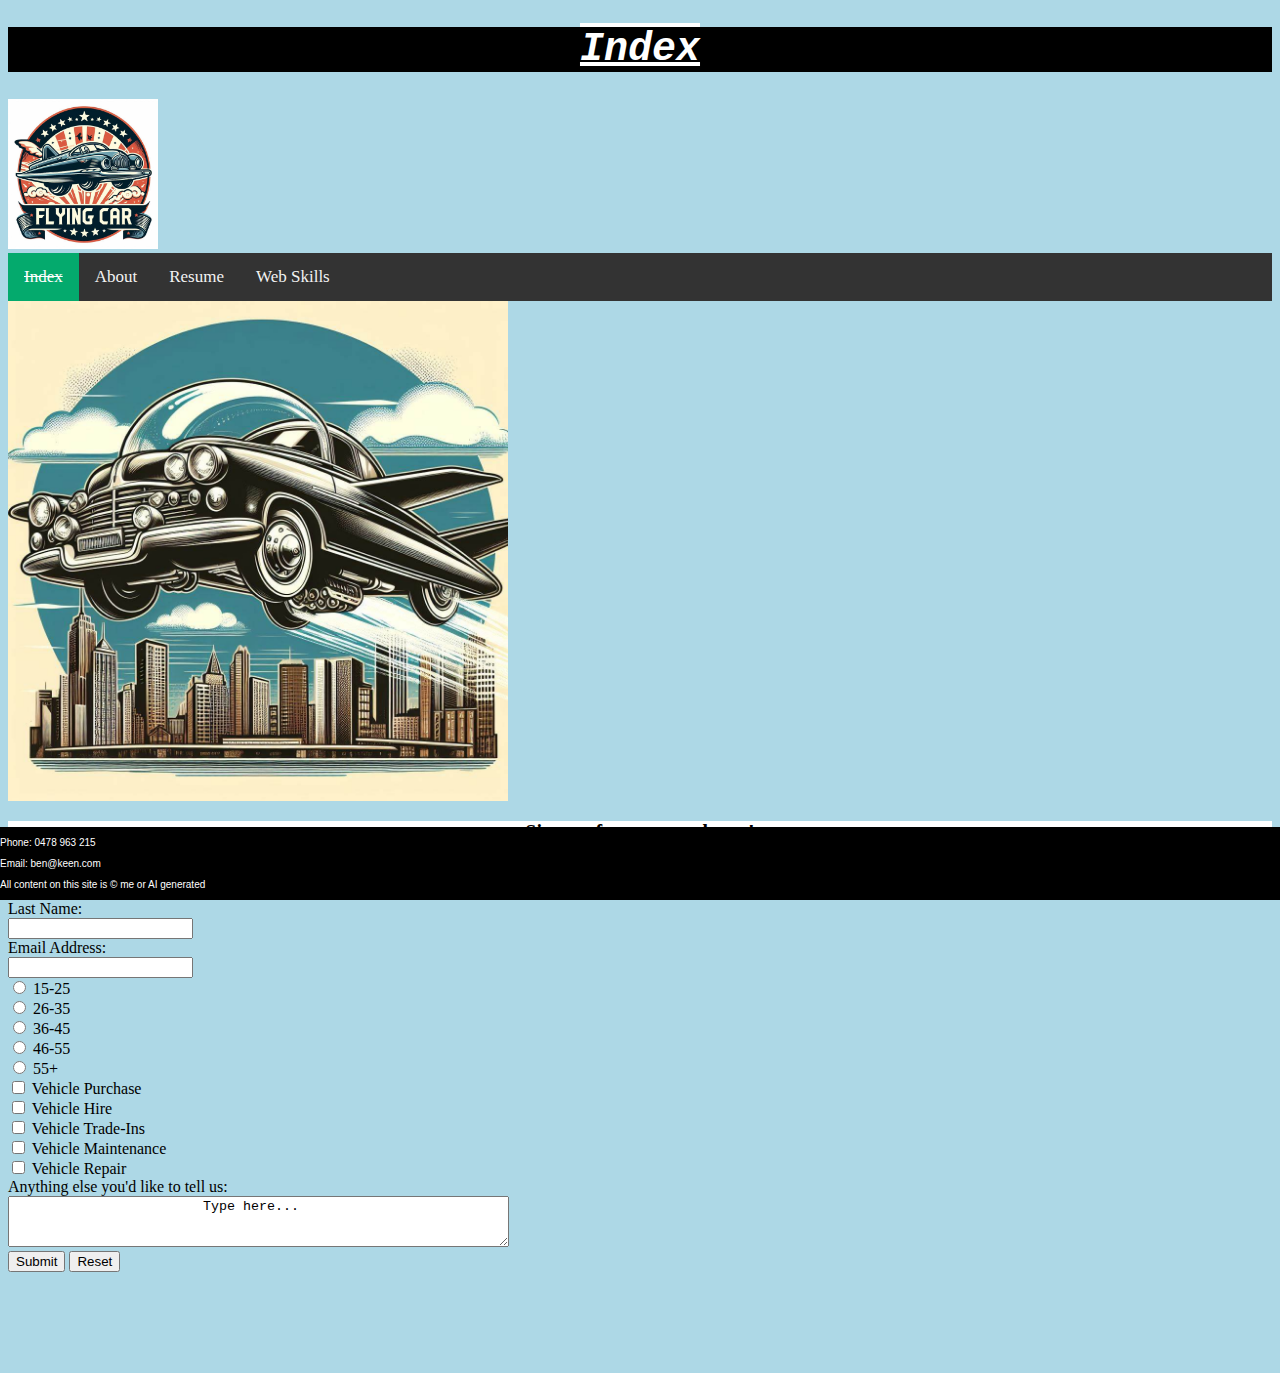
<file: index.html>
<!DOCTYPE html>
<html>
<head>
<!-- 
Index page for Introduction to the Web assignment 2
Author: Ben Keen
Date: 2024-03-28
-->
	<link rel="stylesheet" media="screen" href="css/portfolio.css">
	<link rel="stylesheet" media="print" href="css/print.css">
	<title style="color: blue; font-size: 48px">
		Index
	</title>
</head>

<body>

<script>
    $( function () {
        alert("Welcome to Fictitious Flights Ltd. Newsletter Signup");
    }); 
	
	function validateForm() {
	  let z = true;
	  let x = document.forms["newsForm"]["fname"].value;
	  if (x == "") {
		alert("First name must be filled out");
		z = false;
	  let y = document.forms["newsForm"]["lname"].value;
	  if (y == "") {
		alert("Last name must be filled out");
		z = false;
	  return z;
	  }
	} 
</script>

<h1 style="font-size:40px;">Index</h1>
<img src="Images/Logo.png" alt="Logo" style="width:150px;height:150px;">
	  <div class="topnav">
		  <a class="active" href="index.html">Index</a>
		  <a href="bk_A1_about.html">About</a>
		  <a href="bk_A1_resume.html">Resume</a>
		  <a href="bk_A1_web_skills.html">Web Skills</a>
		</div> 
		
	<img src="Images/Car_Ad_4.png" alt="Car Ad 4" style="width:500px;height:500px;">
	
	<h2>Sign up for our newsletter!</h2>
	
		<form name="newsForm" action="http://csusap.csu.edu.au/cgi-bin/echo_form" onsubmit="return validateForm()" method="post">
		  <label for="fname">First Name:</label><br>
		  <input type="text" id="fname" name="fname"><br>
		  
		  <label for="lname">Last Name:</label><br>
		  <input type="text" id="fname" name="lname"><br>
		  
		  <label for="email">Email Address:</label><br>
		  <input type="text" id="email" name="email"><br>
		  
		  <input type="radio" id="1" name="age1" value="15-25">
			<label for="html">15-25</label><br>
		  <input type="radio" id="2" name="age2" value="26-35">
			<label for="css">26-35</label><br>
		  <input type="radio" id="3" name="age3" value="36-45">
			<label for="javascript">36-45</label><br>
		  <input type="radio" id="4" name="age4" value="46-55">
			<label for="css">46-55</label><br>
		  <input type="radio" id="5" name="age5" value="55+">
			<label for="javascript">55+</label><br>
		  
		  <input type="checkbox" id="topic1" name="topic1" value="Purchase">
		  <label for="vehicle1">Vehicle Purchase</label><br>
		  <input type="checkbox" id="topic2" name="topic2" value="Hire">
		  <label for="vehicle2">Vehicle Hire</label><br>
		  <input type="checkbox" id="topic3" name="topic3" value="Trade">
		  <label for="vehicle3">Vehicle Trade-Ins</label><br>
		  <input type="checkbox" id="topic4" name="topic4" value="Maint">
		  <label for="vehicle3">Vehicle Maintenance</label><br>
		  <input type="checkbox" id="topic3" name="topic5" value="Repair">
		  <label for="vehicle3">Vehicle Repair</label><br>
		  
		  <label for="notes">Anything else you'd like to tell us:</label><br>
		  <textarea id="notes" name="notes" rows="3" cols="60">
			Type here...
			</textarea><br>
		  
		   <input type="submit" value="Submit">
		   <input type="reset" value="Reset">
		</form> 
	
	<div class="footer">
		<p id="four">Phone: 0478 963 215</p>
		<p id="four">Email: ben@keen.com</p>
		<p id="four">All content on this site is &copy me or AI generated</p>
	</div>
</body>
</file>
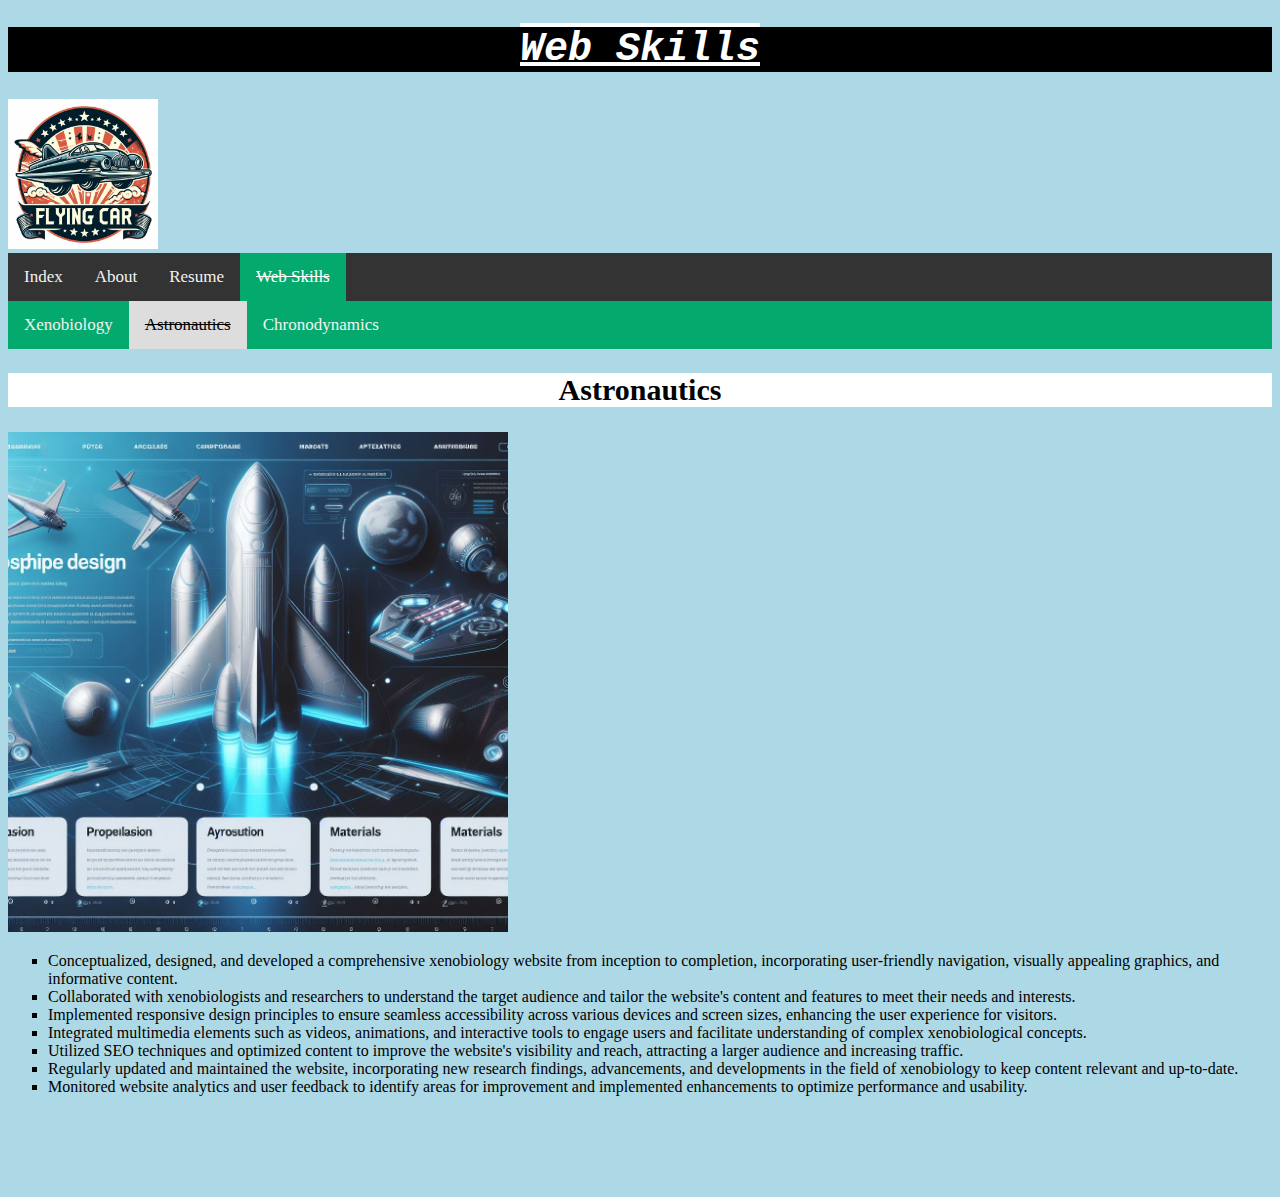
<file: astro.html>
<!DOCTYPE html>
<html>
<head>
<!-- 
Astronautics Web Skills page for Introduction to the Web assignment 4
Author: Ben Keen
Date: 2024-03-28
-->
	<link rel="stylesheet" media="screen" href="css/portfolio.css">
	<link rel="stylesheet" media="print" href="css/print.css">
	<title style="color: blue; font-size: 48px">
		Web Skills
	</title>
</head>

<body>
<h1 style="font-size:40px;">Web Skills</h1>
<img src="Images/Logo.png" alt="Logo" style="width:150px;height:150px;">
	 
	  <div class="topnav">
		  <a href="index.html">Index</a>
		  <a href="bk_A1_about.html">About</a>
		  <a href="bk_A1_resume.html">Resume</a>
		  <a class="active" href="bk_A1_web_skills.html">Web Skills</a>
		</div> 
		
	  <div class="topnav2">
		  <a href="bio.html">Xenobiology</a>
		  <a class="active" href="astro.html">Astronautics</a>
		  <a href="chrono.html">Chronodynamics</a>
		</div> 
		
		<h2 style="font-size:30px;">Astronautics</h2>
		
	<img src="Images/Web_Skills_Astro.jpg" alt="Astronautics Web Design" style="width:500px;height:500px;">
	
	<ul>
      <li>Conceptualized, designed, and developed a comprehensive xenobiology website from inception to completion, incorporating user-friendly navigation, visually appealing graphics, and informative content.</li>
      <li>Collaborated with xenobiologists and researchers to understand the target audience and tailor the website's content and features to meet their needs and interests.</li>
      <li>Implemented responsive design principles to ensure seamless accessibility across various devices and screen sizes, enhancing the user experience for visitors.</li>
      <li>Integrated multimedia elements such as videos, animations, and interactive tools to engage users and facilitate understanding of complex xenobiological concepts.</li>
      <li>Utilized SEO techniques and optimized content to improve the website's visibility and reach, attracting a larger audience and increasing traffic.</li>
      <li>Regularly updated and maintained the website, incorporating new research findings, advancements, and developments in the field of xenobiology to keep content relevant and up-to-date.</li>
      <li>Monitored website analytics and user feedback to identify areas for improvement and implemented enhancements to optimize performance and usability.</li>
    </ul>
	
	
</body>
</file>
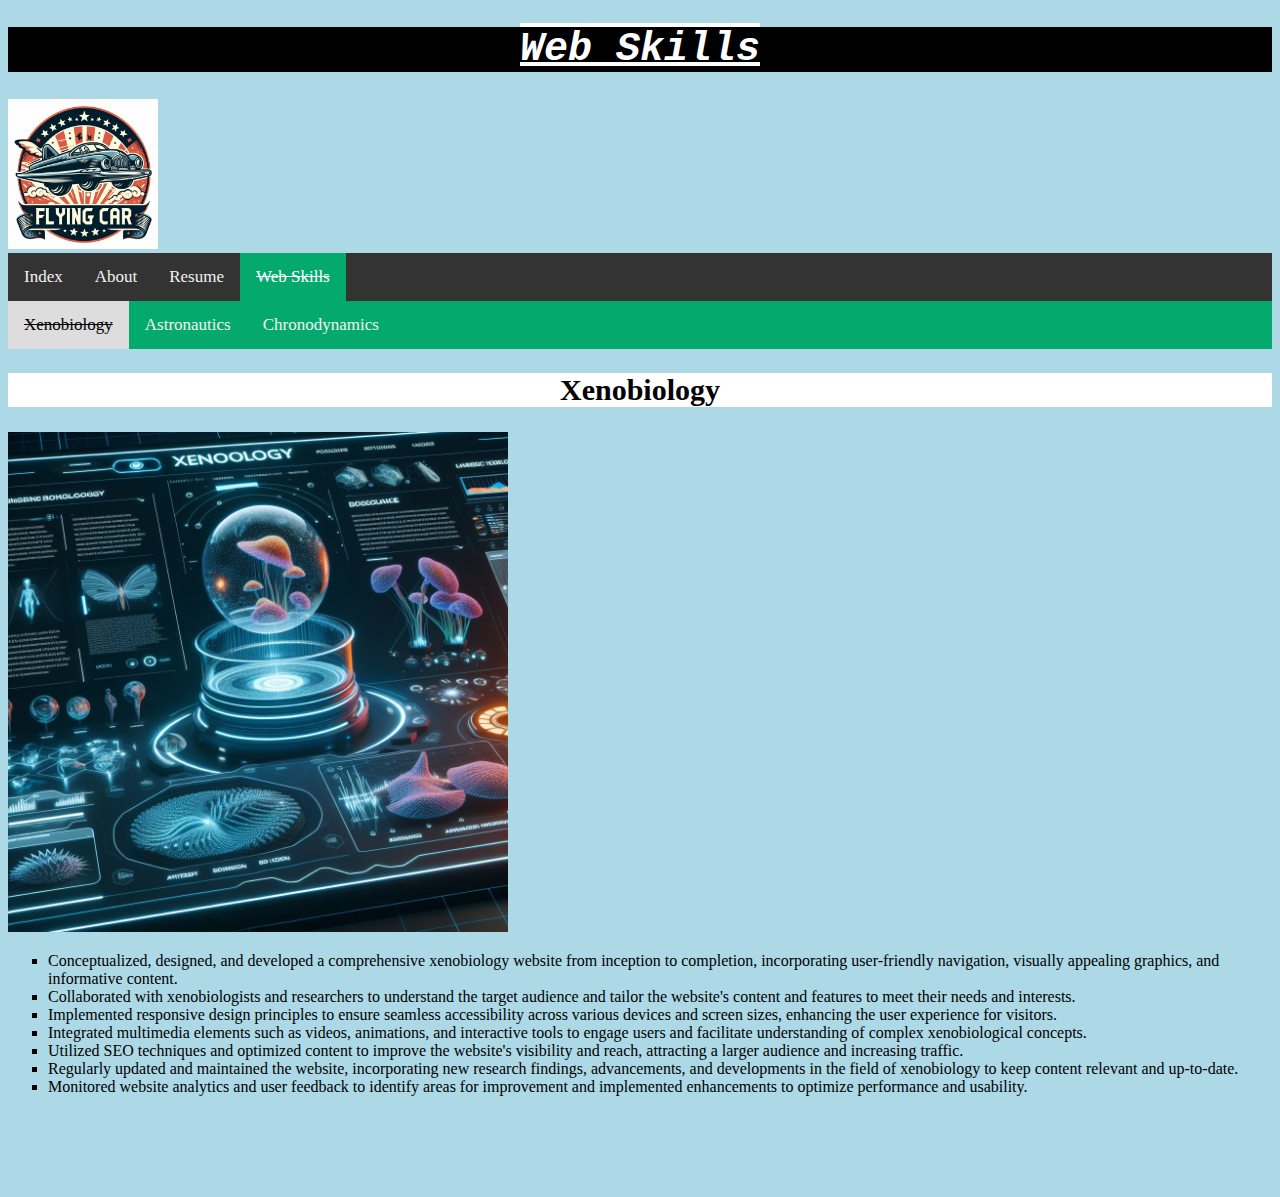
<file: bio.html>
<!DOCTYPE html>
<html>
<head>
<!-- 
Xenobiology Web Skills page for Introduction to the Web assignment 4
Author: Ben Keen
Date: 2024-03-28
-->
	<link rel="stylesheet" media="screen" href="css/portfolio.css">
	<link rel="stylesheet" media="print" href="css/print.css">
	<title style="color: blue; font-size: 48px">
		Web Skills
	</title>
</head>

<body>
<h1 style="font-size:40px;">Web Skills</h1>
<img src="Images/Logo.png" alt="Logo" style="width:150px;height:150px;">
	 
	  <div class="topnav">
		  <a href="index.html">Index</a>
		  <a href="bk_A1_about.html">About</a>
		  <a href="bk_A1_resume.html">Resume</a>
		  <a class="active" href="bk_A1_web_skills.html">Web Skills</a>
		</div> 
		
	  <div class="topnav2">
		  <a class="active" href="bio.html">Xenobiology</a>
		  <a href="astro.html">Astronautics</a>
		  <a href="chrono.html">Chronodynamics</a>
		</div> 
		
		<h2 style="font-size:30px;">Xenobiology</h2>
		
	<img src="Images/Web_Skills_Bio.jpg" alt="Xenobiology Web Design" style="width:500px;height:500px;">
	
	<ul>
		<li> Conceptualized, designed, and developed a comprehensive xenobiology website from inception to completion, incorporating user-friendly navigation, visually appealing graphics, and informative content.</li>
		<li> Collaborated with xenobiologists and researchers to understand the target audience and tailor the website's content and features to meet their needs and interests. </li>
		<li> Implemented responsive design principles to ensure seamless accessibility across various devices and screen sizes, enhancing the user experience for visitors. </li>
		<li> Integrated multimedia elements such as videos, animations, and interactive tools to engage users and facilitate understanding of complex xenobiological concepts. </li>
		<li> Utilized SEO techniques and optimized content to improve the website's visibility and reach, attracting a larger audience and increasing traffic. </li>
		<li> Regularly updated and maintained the website, incorporating new research findings, advancements, and developments in the field of xenobiology to keep content relevant and up-to-date. </li>
		<li> Monitored website analytics and user feedback to identify areas for improvement and implemented enhancements to optimize performance and usability. </li>
	</ul>
	
	
</body>
</file>
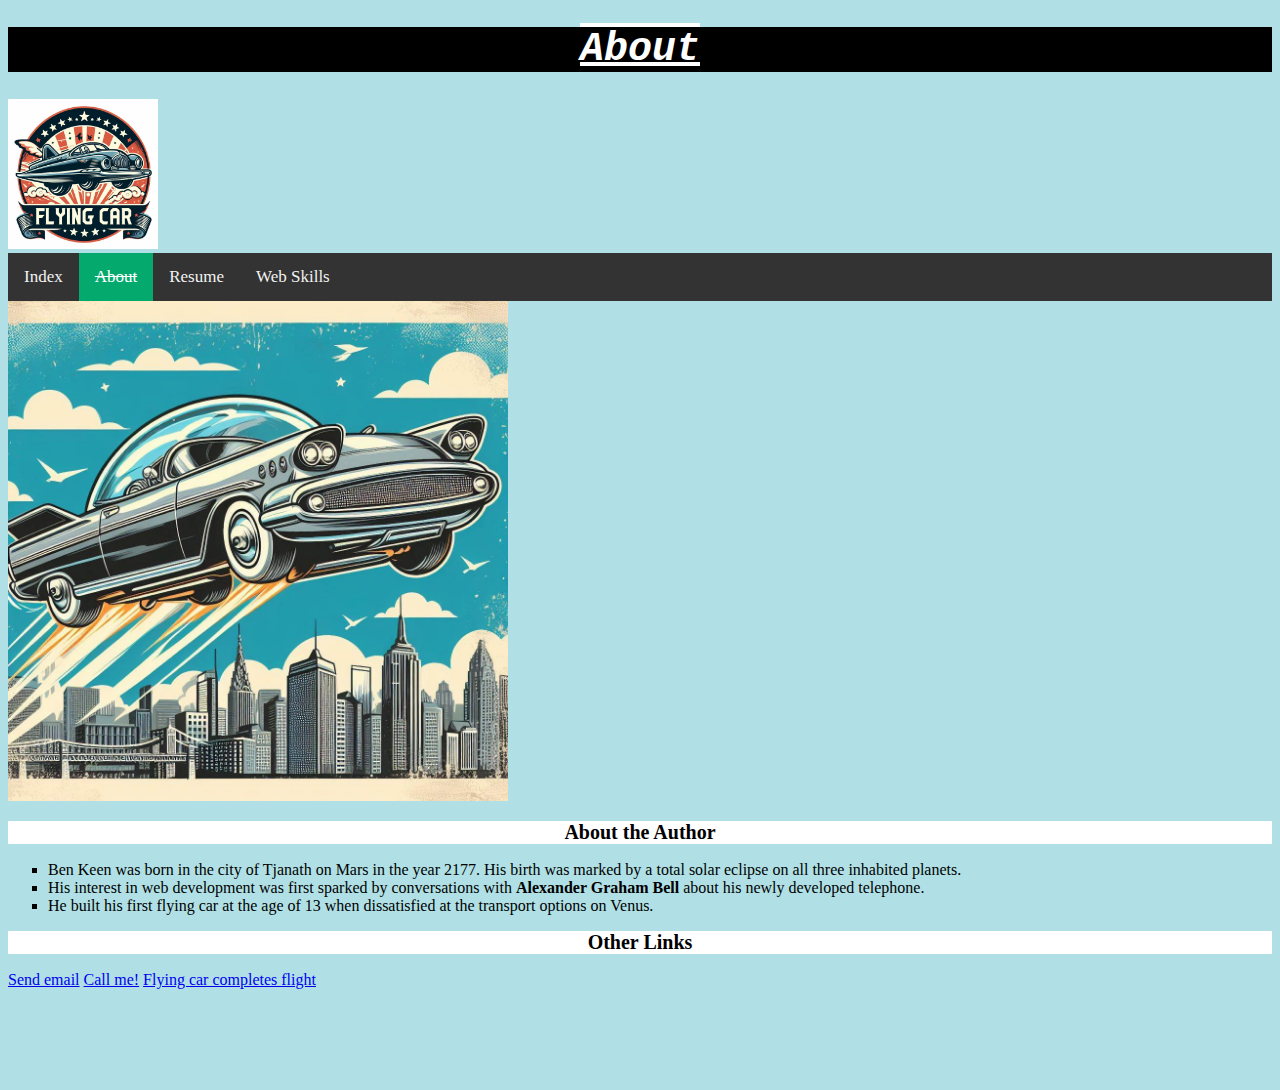
<file: bk_A1_about.html>
<!DOCTYPE html>
<html>
<head>
<!-- 
About page for Introduction to the Web assignment 2
Author: Ben Keen
Date: 2024-03-02
-->
	<link rel="stylesheet" media="screen" href="css/portfolio.css">
	<link rel="stylesheet" media="print" href="css/print.css">
	<style>
		body {background-color: powderblue;}
		p    {color: green;}
		ul	 {  margin: 10;  padding: 10;}
	</style>
	<title style="color: blue; font-size: 48px">
		About
	</title>
</head>



<body>
	
	<h1 style="font-size:40px;">About</h1>
<img src="Images/Logo.png" alt="Logo" style="width:150px;height:150px;">
	 
	  <div class="topnav">
		  <a href="index.html">Index</a>
		  <a class="active" href="bk_A1_about.html">About</a>
		  <a href="bk_A1_resume.html">Resume</a>
		  <a href="bk_A1_web_skills.html">Web Skills</a> 
		</div> 
	
	<img src="Images/Car_Ad_1.png" alt="Car Ad 1" style="width:500px;height:500px;">

	<h2>About the Author</h2>

	<ul>
		<li> Ben Keen was born in the city of Tjanath on Mars in the year 2177. His birth was marked by a total solar eclipse on all three inhabited planets.</li>
		<li> His interest in web development was first sparked by conversations with <span style="font-weight: bold">Alexander Graham Bell</span> about his newly developed telephone. </li>
		<li> He built his first flying car at the age of 13 when dissatisfied at the transport options on Venus. </li>
	</ul>

	<h2>Other Links</h3>
	
	 <a href="mailto:someone@example.com">Send email</a>
	 
	 <a href="tel:0499888777">Call me!</a>
	 	 
	 <a href="https://www.bbc.com/news/technology-57651843">Flying car completes flight</a>
	 
	 
</body>
</file>
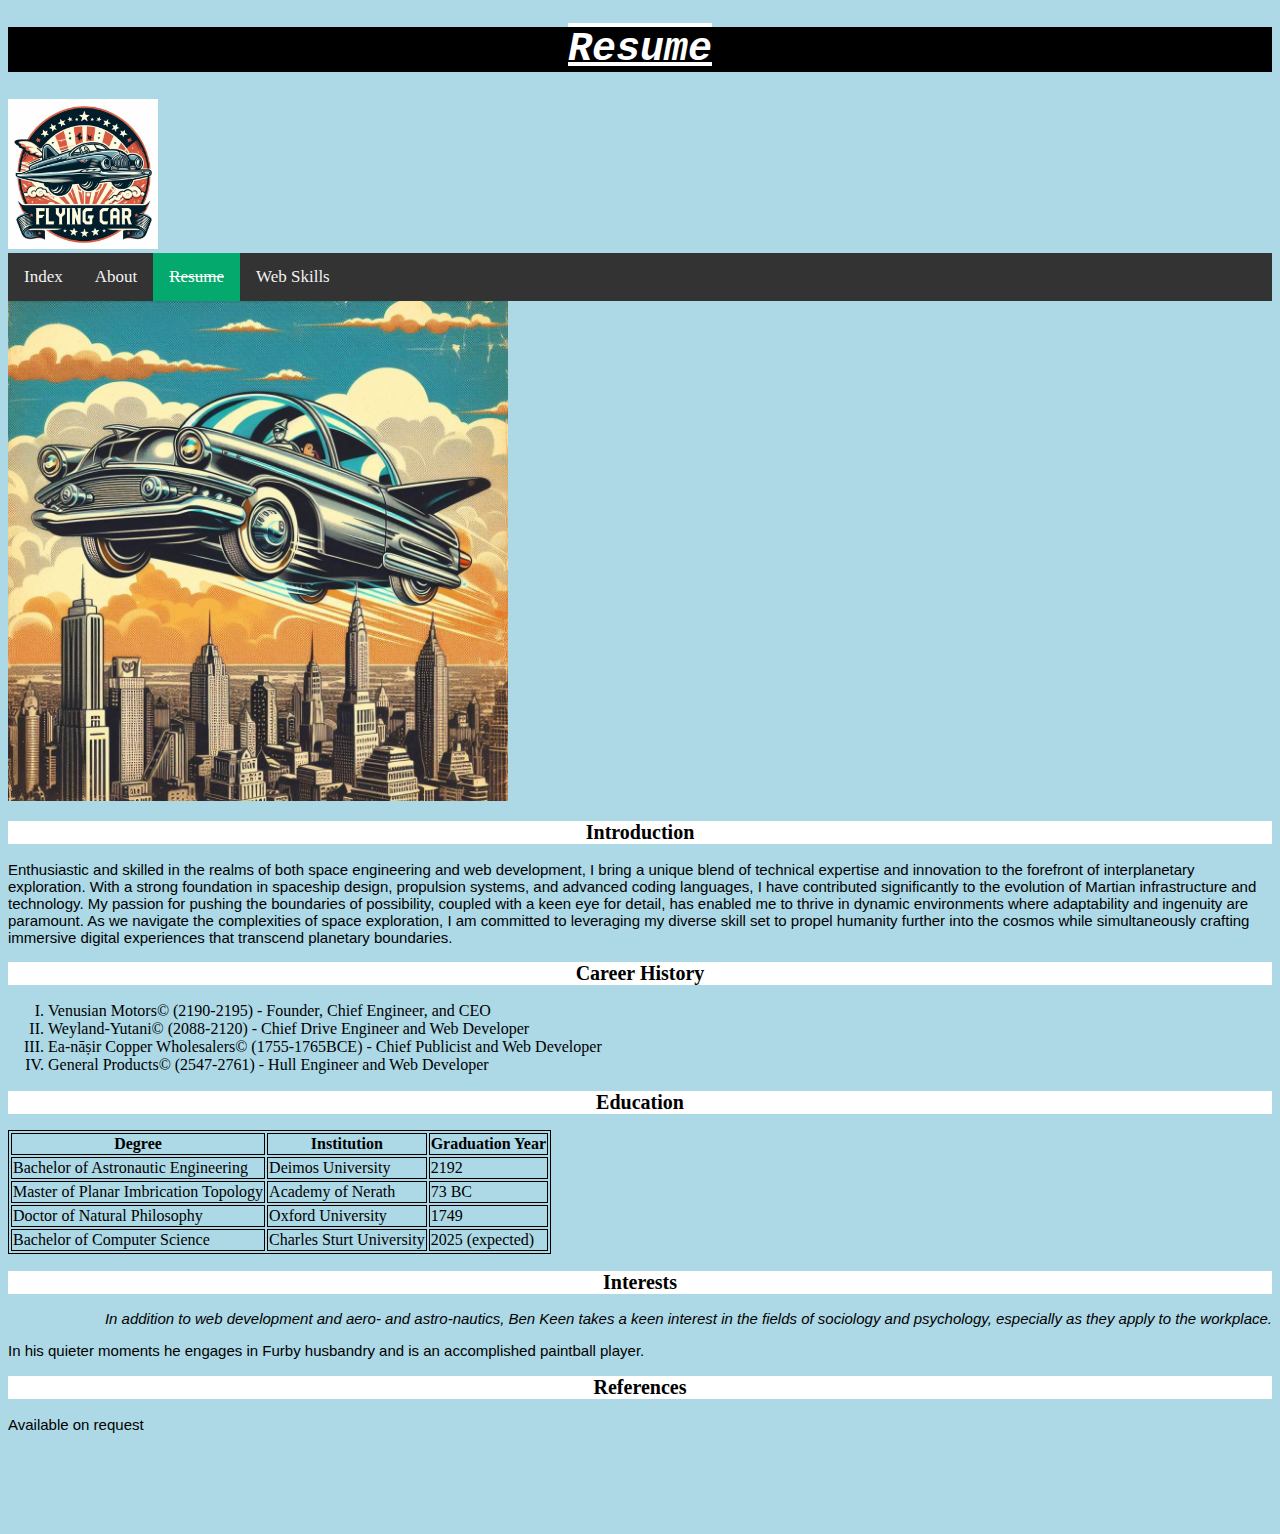
<file: bk_A1_resume.html>
<!DOCTYPE html>
<html>
<head>
<!-- 
Resume page for Introduction to the Web assignment 2
Author: Ben Keen
Date: 2024-03-28
-->
	<link rel="stylesheet" media="screen" href="css/portfolio.css">
	<link rel="stylesheet" media="print" href="css/print.css">
	<title style="color: blue; font-size: 48px">
		Resume
	</title>
</head>

<body>
	
	<h1 style="font-size:40px;">Resume</h1>
<img src="Images/Logo.png" alt="Logo" style="width:150px;height:150px;">
	 
	  <div class="topnav">
		  <a href="index.html">Index</a>
		  <a href="bk_A1_about.html">About</a>
		  <a class="active" href="bk_A1_resume.html">Resume</a>
		  <a href="bk_A1_web_skills.html">Web Skills</a> 
		</div> 
		
	<img src="Images/Car_Ad_2.png" alt="Car Ad 2" style="width:500px;height:500px;">
	
	<h2>Introduction</h2>
	
	<p>Enthusiastic and skilled in the realms of both space engineering and web development, I bring a unique blend of technical expertise and innovation to the forefront of interplanetary exploration. With a strong foundation in spaceship design, propulsion systems, and advanced coding languages, I have contributed significantly to the evolution of Martian infrastructure and technology. My passion for pushing the boundaries of possibility, coupled with a keen eye for detail, has enabled me to thrive in dynamic environments where adaptability and ingenuity are paramount. As we navigate the complexities of space exploration, I am committed to leveraging my diverse skill set to propel humanity further into the cosmos while simultaneously crafting immersive digital experiences that transcend planetary boundaries.</p>
	
	<h2>Career History</h2>
	
	<ol>
		<li>Venusian Motors&copy (2190-2195) - Founder, Chief Engineer, and CEO</li>
		<li>Weyland-Yutani&copy (2088-2120) - Chief Drive Engineer and Web Developer</li>
		<li>Ea-nāṣir Copper Wholesalers&copy (1755-1765BCE) - Chief Publicist and Web Developer</li>
		<li>General Products&copy (2547-2761) - Hull Engineer and Web Developer</li>
	</ol>
	
	<h2>Education</h2>
	
	<table>
		<tr>
			<th>Degree</th>
			<th>Institution</th>
			<th>Graduation Year</th>
		</tr>
		<tr>
			<td>Bachelor of Astronautic Engineering</td>
			<td>Deimos University</td>
			<td>2192</td>
		</tr>
		<tr>
			<td>Master of Planar Imbrication Topology</td>
			<td>Academy of Nerath</td>
			<td>73 BC</td>
		</tr>
		<tr>
			<td>Doctor of Natural Philosophy</td>
			<td>Oxford University</td>
			<td>1749</td>
		</tr>
		<tr>
			<td>Bachelor of Computer Science</td>
			<td>Charles Sturt University</td>
			<td>2025 (expected)</td>
		</tr>
	</table>
		
	
	<h2>Interests</h2>
	
	<p id="one">In addition to web development and aero- and astro-nautics, Ben Keen takes a keen interest in the fields of sociology and psychology, especially as they apply to the workplace.</p1>
	
	<p id="two">In his quieter moments he engages in Furby husbandry and is an accomplished paintball player.</p2>
	
	<h2>References</h2>
	
	<p>Available on request</p>
	
</body>
</file>
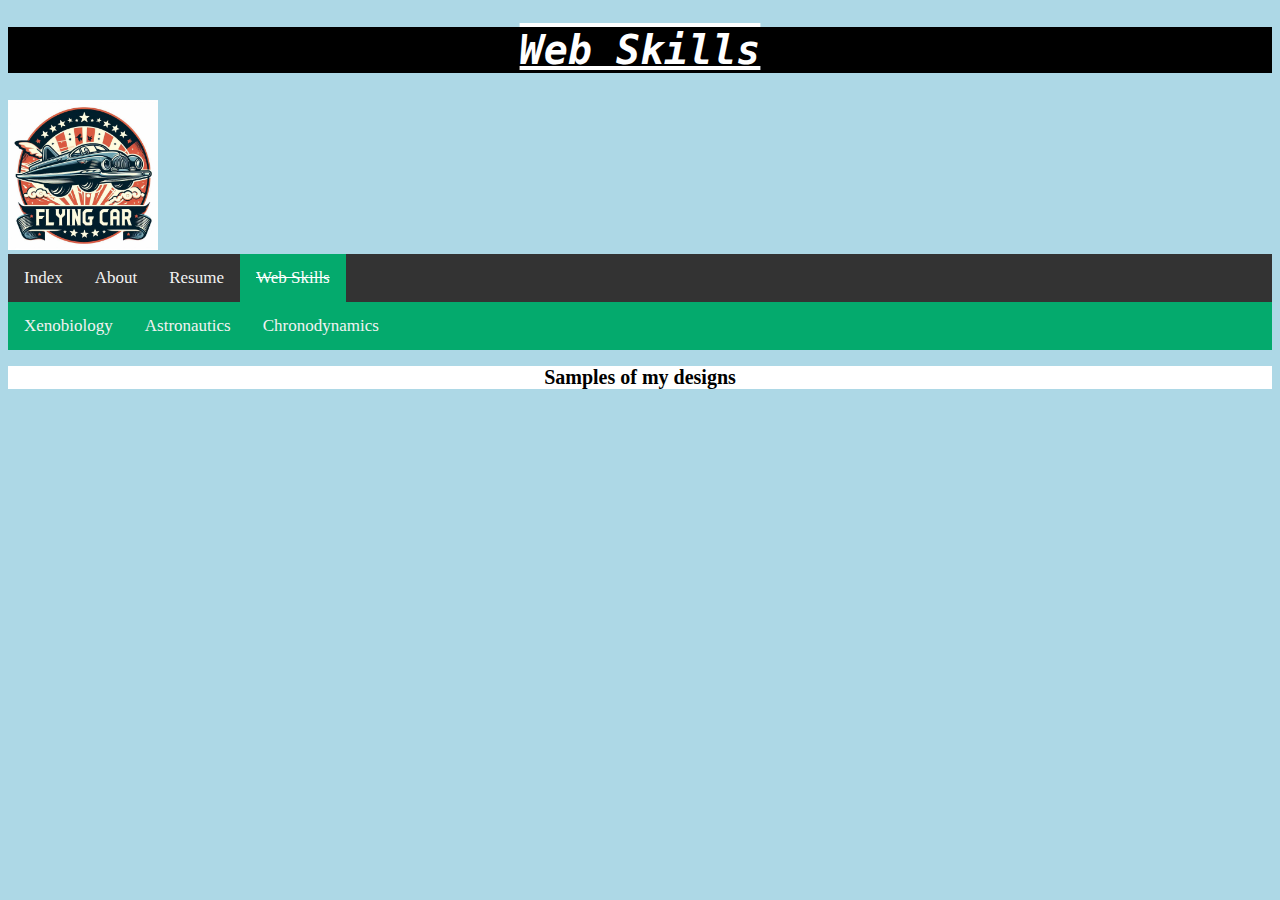
<file: bk_A1_web_skills.html>
<!DOCTYPE html>
<html>
<head>
<!-- 
Web Skills page for Introduction to the Web assignment 2
Author: Ben Keen
Date: 2024-03-28
-->
	<link rel="stylesheet" media="screen" href="css/portfolio.css">
	<link rel="stylesheet" media="print" href="css/print.css">
	<title style="color: blue; font-size: 48px">
		Web Skills
	</title>
</head>

<body>
<h1 style="font-size:40px;">Web Skills</h1>
<img src="Images/Logo.png" alt="Logo" style="width:150px;height:150px;">
	 
	  <div class="topnav">
		  <a href="index.html">Index</a>
		  <a href="bk_A1_about.html">About</a>
		  <a href="bk_A1_resume.html">Resume</a>
		  <a class="active" href="bk_A1_web_skills.html">Web Skills</a>
		</div> 
		
	  <div class="topnav2">
		  <a href="bio.html">Xenobiology</a>
		  <a href="astro.html">Astronautics</a>
		  <a href="chrono.html">Chronodynamics</a>
		</div> 
		
		<h2>Samples of my designs</h2>
	
	
	<p>
	
	
</body>
</file>
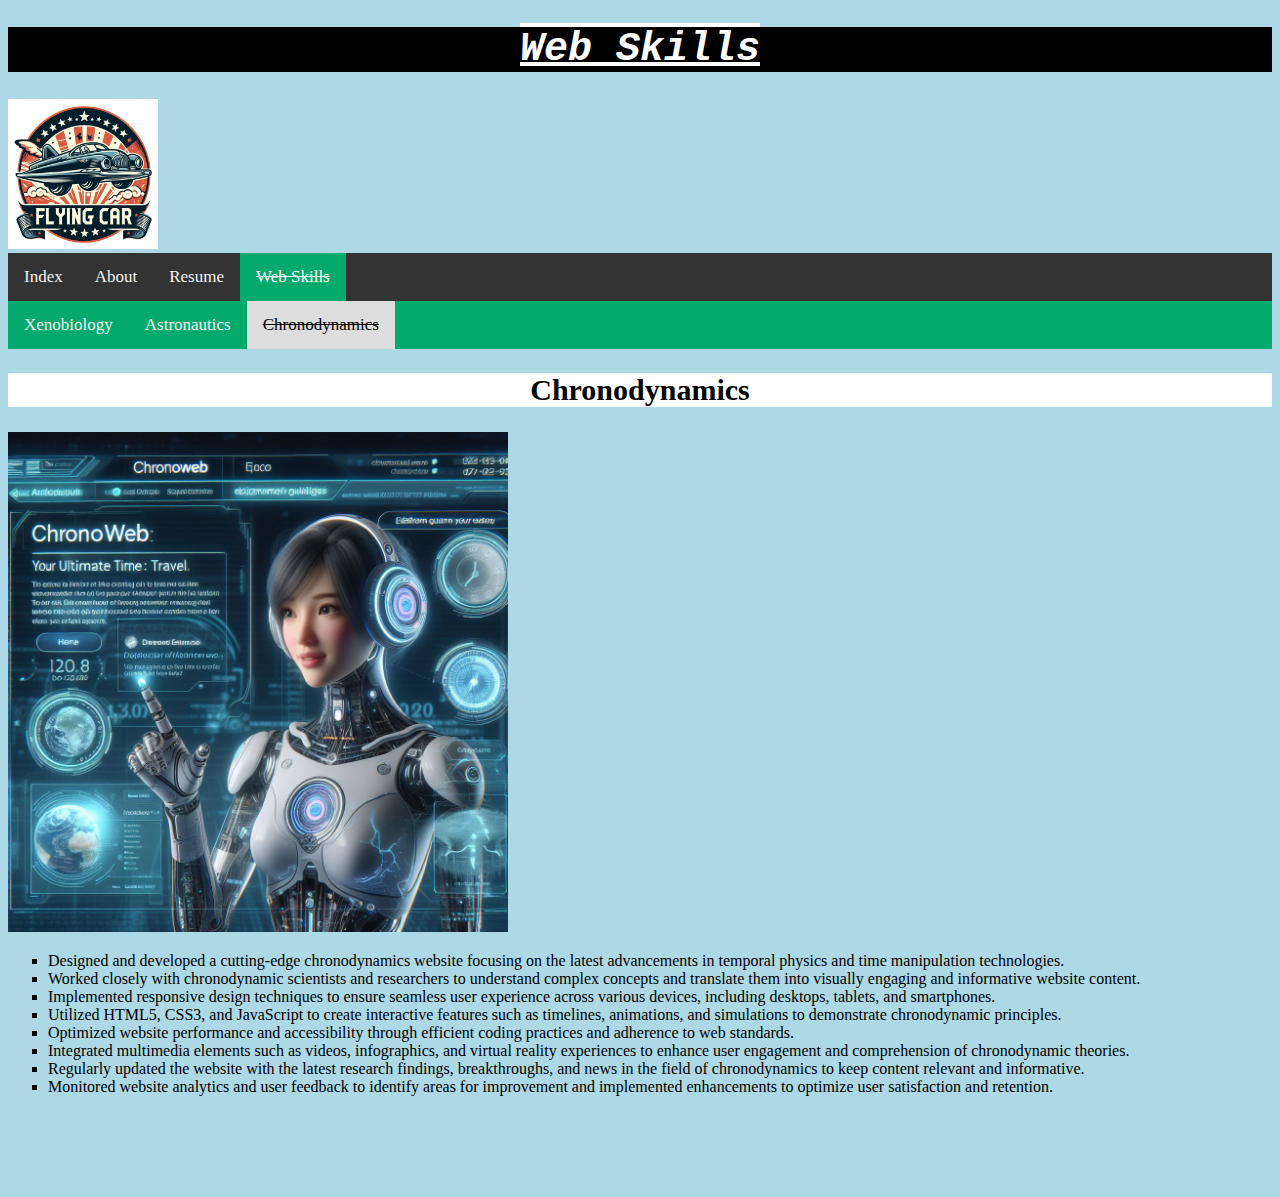
<file: chrono.html>
<!DOCTYPE html>
<html>
<head>
<!-- 
Chronodynamics Web Skills page for Introduction to the Web assignment 4
Author: Ben Keen
Date: 2024-03-28
-->
	<link rel="stylesheet" media="screen" href="css/portfolio.css">
	<link rel="stylesheet" media="print" href="css/print.css">
	<title style="color: blue; font-size: 48px">
		Web Skills
	</title>
</head>

<body>
<h1 style="font-size:40px;">Web Skills</h1>
<img src="Images/Logo.png" alt="Logo" style="width:150px;height:150px;">
	 
	  <div class="topnav">
		  <a href="index.html">Index</a>
		  <a href="bk_A1_about.html">About</a>
		  <a href="bk_A1_resume.html">Resume</a>
		  <a class="active" href="bk_A1_web_skills.html">Web Skills</a>
		</div> 
		
	  <div class="topnav2">
		  <a href="bio.html">Xenobiology</a>
		  <a href="astro.html">Astronautics</a>
		  <a class="active" href="chrono.html">Chronodynamics</a>
		</div> 
		
		<h2 style="font-size:30px;">Chronodynamics</h2>
		
	<img src="Images/Web_Skills_Chrono.jpg" alt="Chronodynamics Web Design" style="width:500px;height:500px;">
	
	<ul>
      <li>Designed and developed a cutting-edge chronodynamics website focusing on the latest advancements in temporal physics and time manipulation technologies.</li>
      <li>Worked closely with chronodynamic scientists and researchers to understand complex concepts and translate them into visually engaging and informative website content.</li>
      <li>Implemented responsive design techniques to ensure seamless user experience across various devices, including desktops, tablets, and smartphones.</li>
      <li>Utilized HTML5, CSS3, and JavaScript to create interactive features such as timelines, animations, and simulations to demonstrate chronodynamic principles.</li>
      <li>Optimized website performance and accessibility through efficient coding practices and adherence to web standards.</li>
      <li>Integrated multimedia elements such as videos, infographics, and virtual reality experiences to enhance user engagement and comprehension of chronodynamic theories.</li>
      <li>Regularly updated the website with the latest research findings, breakthroughs, and news in the field of chronodynamics to keep content relevant and informative.</li>
      <li>Monitored website analytics and user feedback to identify areas for improvement and implemented enhancements to optimize user satisfaction and retention.</li>
    </ul>
	
	
</body>
</file>
<file: css/portfolio.css>
body {
  background-color: lightblue;
  margin-bottom: 100px;
}

h1 {
	background-color: black;
	font-family: "Lucinda Console", Monaco, Monospace;
	color: white;
	text-align: center;
	font-size: 50px;
	font-style: italic;
	font-weight: bold;
	text-decoration: overline underline;
}

h2 {
	background-color: white;
	font-family: "Times New Roman", Times, serif;
	color: black;
	text-align: center;
	font-size: 20px;
	font-weight: bold
}

p {
	font-family: Verdana, Ariel, sans-serif;
	font-size: 15px;
	font-weight: normal
}

#one {
	text-align: right;
	font-style: oblique;
}

#two {
	text-align: left;
}

#three {
	text-align: center;
}

#four {
	font-size: 10px;
}

/* Add a black background color to the top navigation */
.topnav {
  background-color: #333;
  overflow: hidden;
}

/* Style the links inside the navigation bar */
.topnav a {
  font-family: Copperplate, Fantasy;
  float: left;
  color: #f2f2f2;
  text-align: center;
  padding: 14px 16px;
  text-decoration: none;
  font-size: 17px;
}

/* Change the color of links on hover */
.topnav a:hover {
  background-color: #ddd;
  color: black;
}

/* Add a color to the active/current link */
.topnav a.active {
  background-color: #04AA6D;
  color: white;
  text-decoration: line-through;
}

/* Add a black background color to the top navigation */
.topnav2 {
  background-color: #04AA6D;
  overflow: hidden;
}

/* Style the links inside the navigation bar */
.topnav2 a {
  font-family: Copperplate, Fantasy;
  float: left;
  color: #f2f2f2;
  text-align: center;
  padding: 14px 16px;
  text-decoration: none;
  font-size: 17px;
}

/* Change the color of links on hover */
.topnav2 a:hover {
  background-color: #333;
  color: white;
}

/* Add a color to the active/current link */
.topnav2 a.active {
  background-color: #ddd;
  color: black;
  text-decoration: line-through;
}

ul {
	list-style-type: square;
}

ol {
	list-style-type: upper-roman;
}

.footer {
  position: fixed;
  left: 0;
  bottom: 0;
  width: 100%;
  background-color: black;
  color: white;
  text-align: left;
}

table, th, td {
  border: 1px solid;
}
</file>
<file: css/print.css>
header, aside, nav, .topnav, form, iframe, img, .menu, .hero, .adslot {
  display: none;
}

body {
  background-color: white;
}

h1 {
	background-color: white;
	font-family: "Lucinda Console", Monaco, Monospace;
	color: black;
	text-align: center;
	font-size: 50px;
	font-style: italic;
	font-weight: bold;
	text-decoration: overline underline;
}

h2 {
	background-color: white;
	font-family: "Times New Roman", Times, serif;
	color: black;
	text-align: center;
	font-size: 40px;
	font-weight: bold
}

p {
	font-family: Verdana, Ariel, sans-serif;
	font-size: 20px;
	font-weight: normal
}

#one {
	text-align: right;
	font-style: oblique;
}

#two {
	text-align: left;
}

#three {
	text-align: center;
}

#four {
	font-size: 10px;
}

/* Add a black background color to the top navigation */
.topnav {
  background-color: #333;
  overflow: hidden;
}

/* Style the links inside the navigation bar */
.topnav a {
  font-family: Copperplate, Fantasy;
  float: left;
  color: #f2f2f2;
  text-align: center;
  padding: 14px 16px;
  text-decoration: none;
  font-size: 17px;
}

/* Change the color of links on hover */
.topnav a:hover {
  background-color: white;
  color: black;
}

/* Add a color to the active/current link */
.topnav a.active {
  background-color: #04AA6D;
  color: white;
  text-decoration: line-through;
}

ul {
	list-style-type: square;
}

ol {
	list-style-type: upper-roman;
}

.footer {
  position: fixed;
  left: 0;
  bottom: 0;
  width: 100%;
  background-color: white;
  color: black;
  text-align: left;
}
</file>
